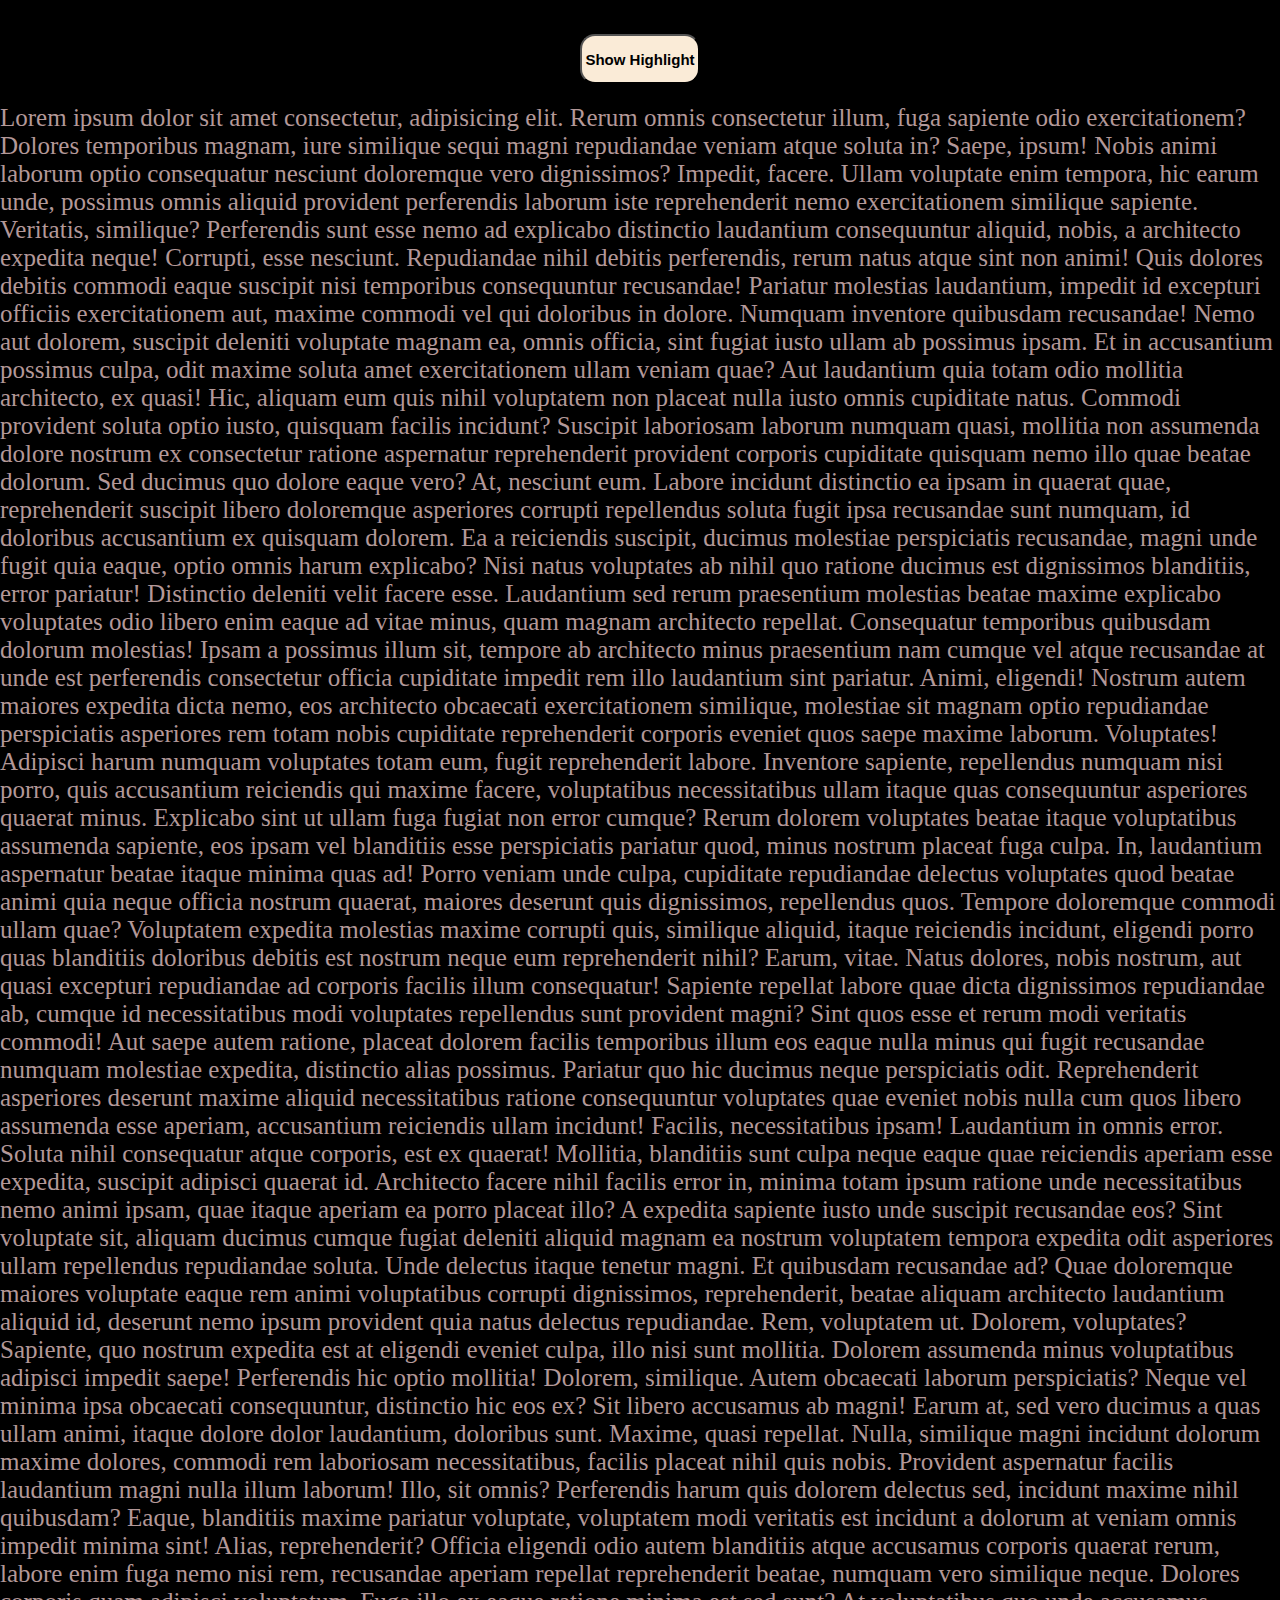
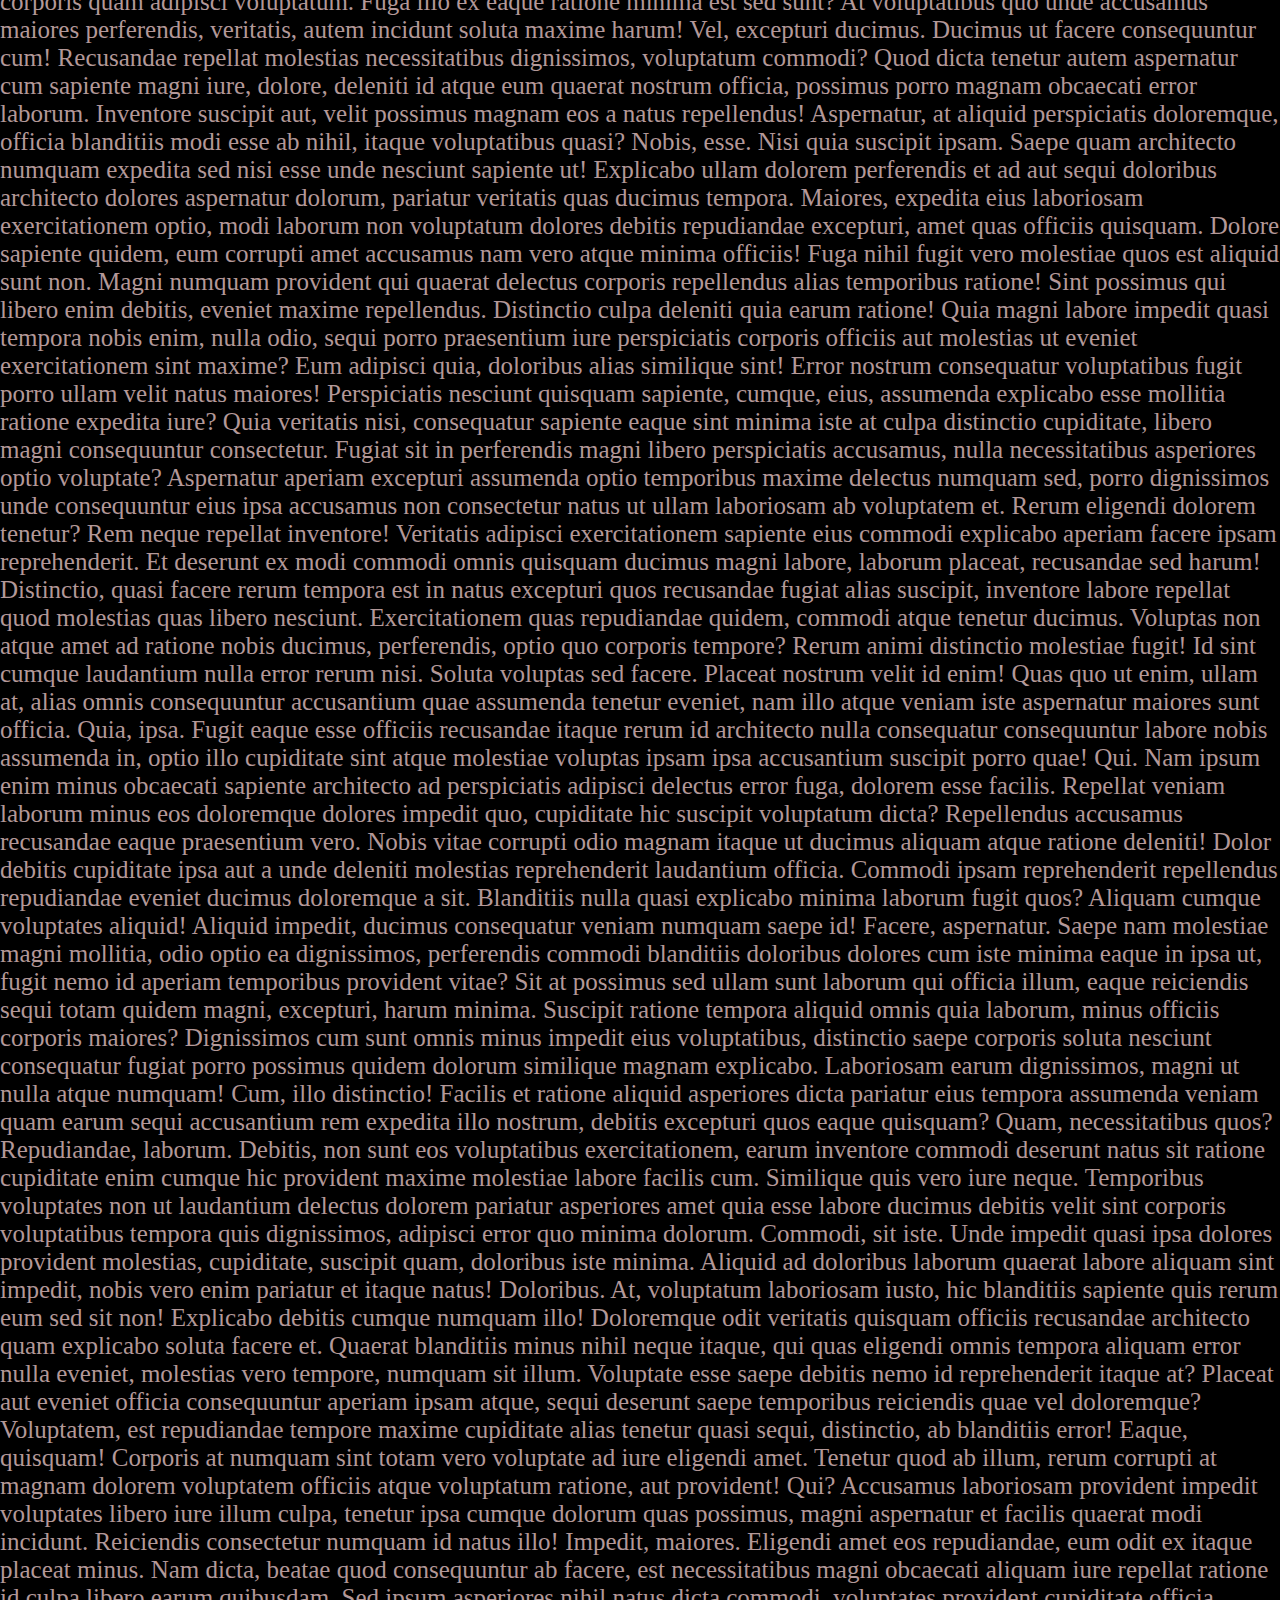
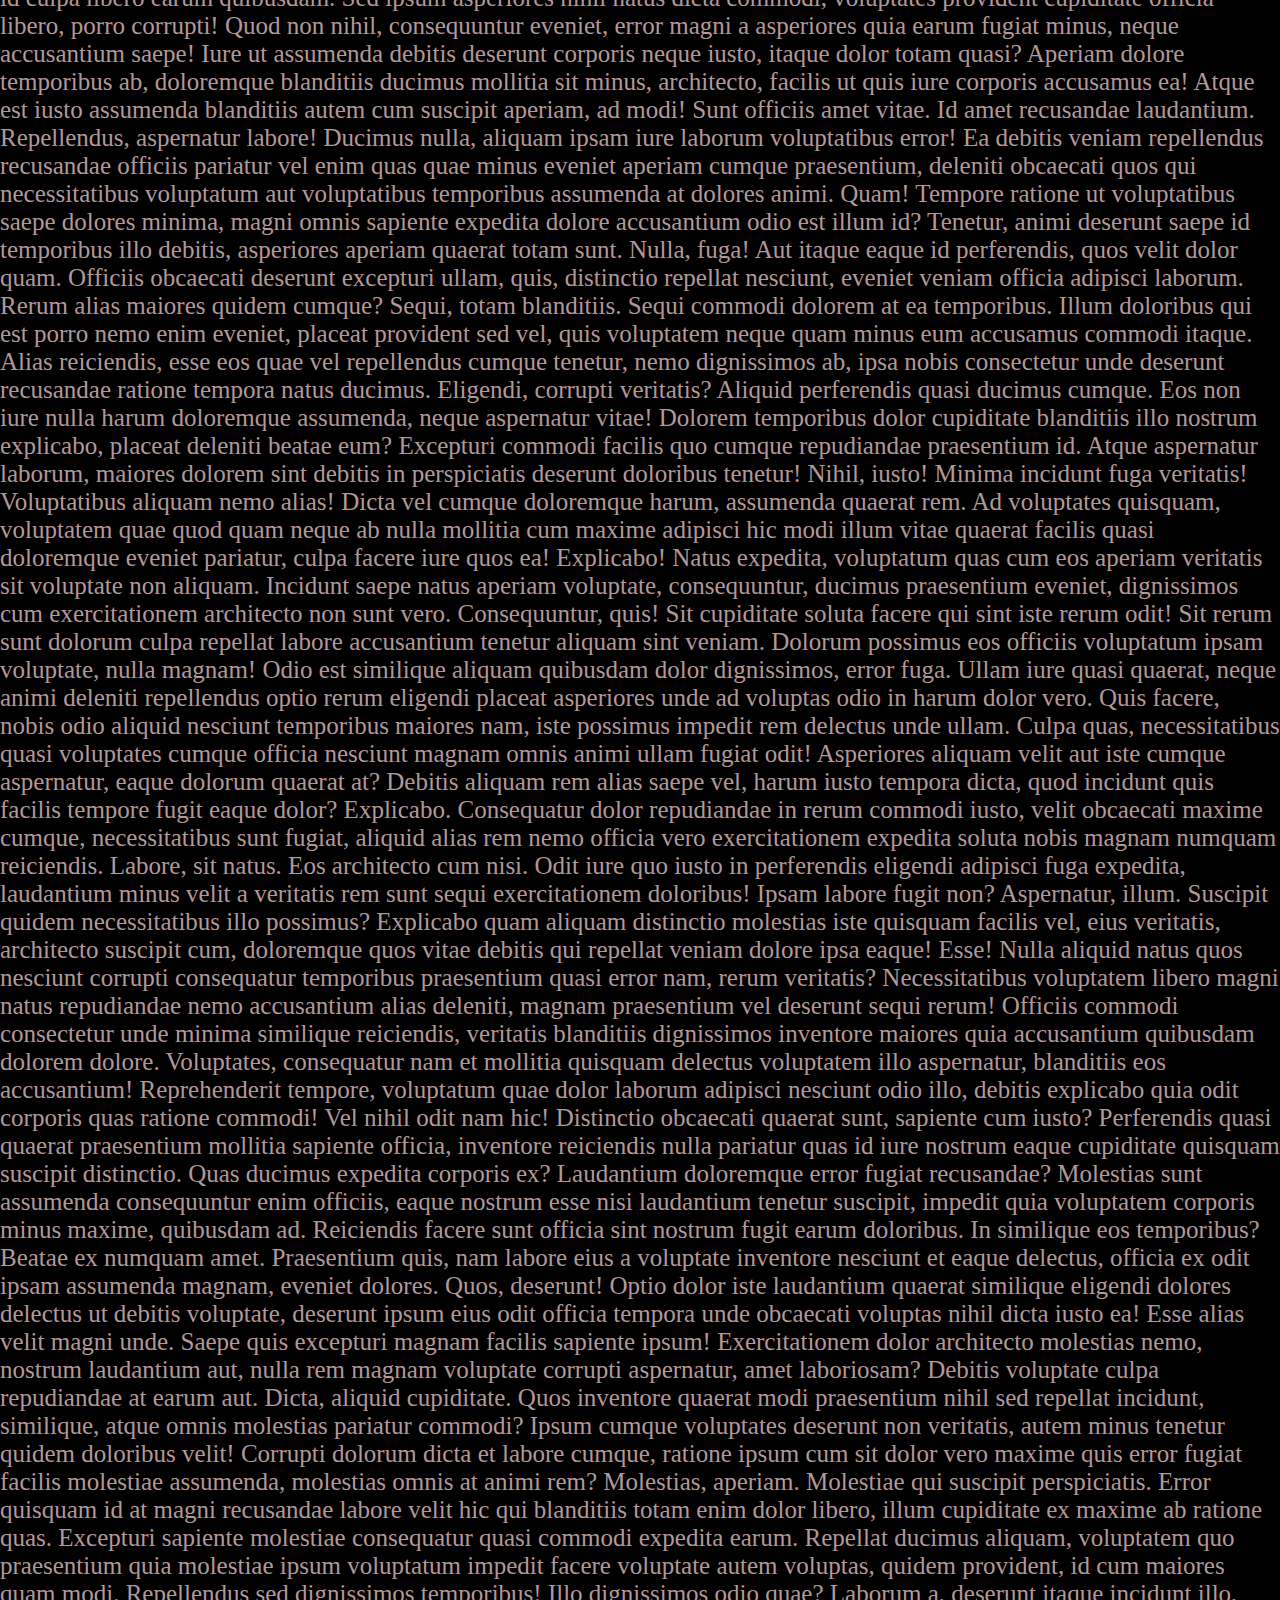
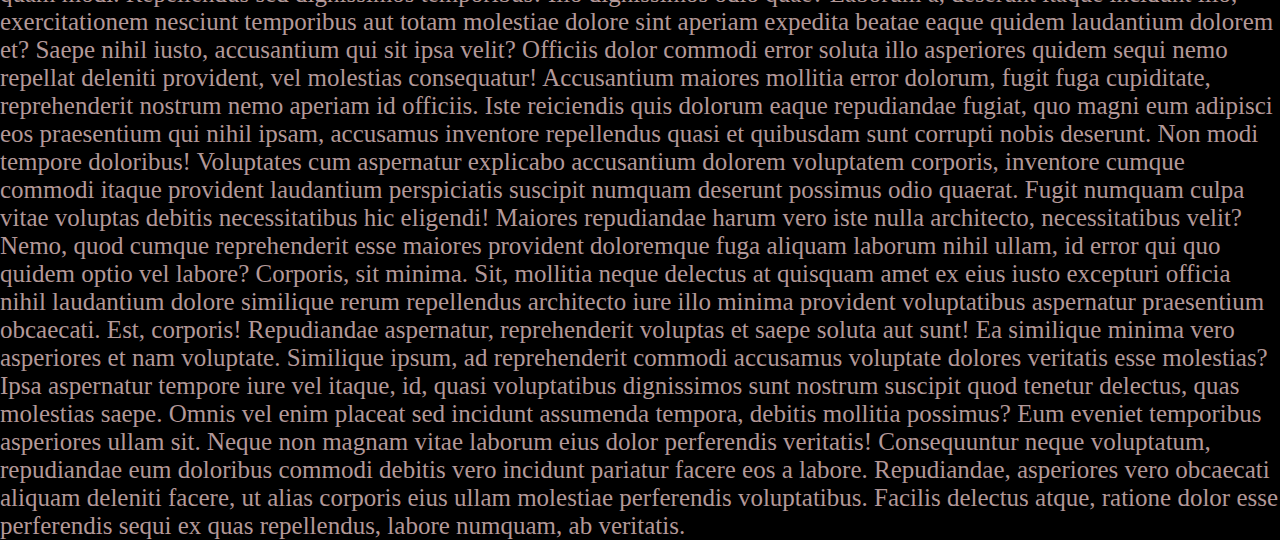
<file: 24. Text Highlighting/index.html>
<!DOCTYPE html>
<html lang="en">
<head>
    <meta charset="UTF-8">
    <meta name="viewport" content="width=device-width, initial-scale=1.0">
    <title>Document</title>
    <link rel="stylesheet" href="style.css">
</head>
<body>
    <div class="button"><button>Show Highlight</button></div>
    <div class="para">
        <p id="paragraph">
            Lorem ipsum dolor sit amet consectetur, adipisicing elit. Rerum omnis consectetur illum, fuga sapiente odio exercitationem? Dolores temporibus magnam, iure similique sequi magni repudiandae veniam atque soluta in? Saepe, ipsum!
            Nobis animi laborum optio consequatur nesciunt doloremque vero dignissimos? Impedit, facere. Ullam voluptate enim tempora, hic earum unde, possimus omnis aliquid provident perferendis laborum iste reprehenderit nemo exercitationem similique sapiente.
            Veritatis, similique? Perferendis sunt esse nemo ad explicabo distinctio laudantium consequuntur aliquid, nobis, a architecto expedita neque! Corrupti, esse nesciunt. Repudiandae nihil debitis perferendis, rerum natus atque sint non animi!
            Quis dolores debitis commodi eaque suscipit nisi temporibus consequuntur recusandae! Pariatur molestias laudantium, impedit id excepturi officiis exercitationem aut, maxime commodi vel qui doloribus in dolore. Numquam inventore quibusdam recusandae!
            Nemo aut dolorem, suscipit deleniti voluptate magnam ea, omnis officia, sint fugiat iusto ullam ab possimus ipsam. Et in accusantium possimus culpa, odit maxime soluta amet exercitationem ullam veniam quae?
            Aut laudantium quia totam odio mollitia architecto, ex quasi! Hic, aliquam eum quis nihil voluptatem non placeat nulla iusto omnis cupiditate natus. Commodi provident soluta optio iusto, quisquam facilis incidunt?
            Suscipit laboriosam laborum numquam quasi, mollitia non assumenda dolore nostrum ex consectetur ratione aspernatur reprehenderit provident corporis cupiditate quisquam nemo illo quae beatae dolorum. Sed ducimus quo dolore eaque vero?
            At, nesciunt eum. Labore incidunt distinctio ea ipsam in quaerat quae, reprehenderit suscipit libero doloremque asperiores corrupti repellendus soluta fugit ipsa recusandae sunt numquam, id doloribus accusantium ex quisquam dolorem.
            Ea a reiciendis suscipit, ducimus molestiae perspiciatis recusandae, magni unde fugit quia eaque, optio omnis harum explicabo? Nisi natus voluptates ab nihil quo ratione ducimus est dignissimos blanditiis, error pariatur!
            Distinctio deleniti velit facere esse. Laudantium sed rerum praesentium molestias beatae maxime explicabo voluptates odio libero enim eaque ad vitae minus, quam magnam architecto repellat. Consequatur temporibus quibusdam dolorum molestias!
            Ipsam a possimus illum sit, tempore ab architecto minus praesentium nam cumque vel atque recusandae at unde est perferendis consectetur officia cupiditate impedit rem illo laudantium sint pariatur. Animi, eligendi!
            Nostrum autem maiores expedita dicta nemo, eos architecto obcaecati exercitationem similique, molestiae sit magnam optio repudiandae perspiciatis asperiores rem totam nobis cupiditate reprehenderit corporis eveniet quos saepe maxime laborum. Voluptates!
            Adipisci harum numquam voluptates totam eum, fugit reprehenderit labore. Inventore sapiente, repellendus numquam nisi porro, quis accusantium reiciendis qui maxime facere, voluptatibus necessitatibus ullam itaque quas consequuntur asperiores quaerat minus.
            Explicabo sint ut ullam fuga fugiat non error cumque? Rerum dolorem voluptates beatae itaque voluptatibus assumenda sapiente, eos ipsam vel blanditiis esse perspiciatis pariatur quod, minus nostrum placeat fuga culpa.
            In, laudantium aspernatur beatae itaque minima quas ad! Porro veniam unde culpa, cupiditate repudiandae delectus voluptates quod beatae animi quia neque officia nostrum quaerat, maiores deserunt quis dignissimos, repellendus quos.
            Tempore doloremque commodi ullam quae? Voluptatem expedita molestias maxime corrupti quis, similique aliquid, itaque reiciendis incidunt, eligendi porro quas blanditiis doloribus debitis est nostrum neque eum reprehenderit nihil? Earum, vitae.
            Natus dolores, nobis nostrum, aut quasi excepturi repudiandae ad corporis facilis illum consequatur! Sapiente repellat labore quae dicta dignissimos repudiandae ab, cumque id necessitatibus modi voluptates repellendus sunt provident magni?
            Sint quos esse et rerum modi veritatis commodi! Aut saepe autem ratione, placeat dolorem facilis temporibus illum eos eaque nulla minus qui fugit recusandae numquam molestiae expedita, distinctio alias possimus.
            Pariatur quo hic ducimus neque perspiciatis odit. Reprehenderit asperiores deserunt maxime aliquid necessitatibus ratione consequuntur voluptates quae eveniet nobis nulla cum quos libero assumenda esse aperiam, accusantium reiciendis ullam incidunt!
            Facilis, necessitatibus ipsam! Laudantium in omnis error. Soluta nihil consequatur atque corporis, est ex quaerat! Mollitia, blanditiis sunt culpa neque eaque quae reiciendis aperiam esse expedita, suscipit adipisci quaerat id.
            Architecto facere nihil facilis error in, minima totam ipsum ratione unde necessitatibus nemo animi ipsam, quae itaque aperiam ea porro placeat illo? A expedita sapiente iusto unde suscipit recusandae eos?
            Sint voluptate sit, aliquam ducimus cumque fugiat deleniti aliquid magnam ea nostrum voluptatem tempora expedita odit asperiores ullam repellendus repudiandae soluta. Unde delectus itaque tenetur magni. Et quibusdam recusandae ad?
            Quae doloremque maiores voluptate eaque rem animi voluptatibus corrupti dignissimos, reprehenderit, beatae aliquam architecto laudantium aliquid id, deserunt nemo ipsum provident quia natus delectus repudiandae. Rem, voluptatem ut. Dolorem, voluptates?
            Sapiente, quo nostrum expedita est at eligendi eveniet culpa, illo nisi sunt mollitia. Dolorem assumenda minus voluptatibus adipisci impedit saepe! Perferendis hic optio mollitia! Dolorem, similique. Autem obcaecati laborum perspiciatis?
            Neque vel minima ipsa obcaecati consequuntur, distinctio hic eos ex? Sit libero accusamus ab magni! Earum at, sed vero ducimus a quas ullam animi, itaque dolore dolor laudantium, doloribus sunt.
            Maxime, quasi repellat. Nulla, similique magni incidunt dolorum maxime dolores, commodi rem laboriosam necessitatibus, facilis placeat nihil quis nobis. Provident aspernatur facilis laudantium magni nulla illum laborum! Illo, sit omnis?
            Perferendis harum quis dolorem delectus sed, incidunt maxime nihil quibusdam? Eaque, blanditiis maxime pariatur voluptate, voluptatem modi veritatis est incidunt a dolorum at veniam omnis impedit minima sint! Alias, reprehenderit?
            Officia eligendi odio autem blanditiis atque accusamus corporis quaerat rerum, labore enim fuga nemo nisi rem, recusandae aperiam repellat reprehenderit beatae, numquam vero similique neque. Dolores corporis quam adipisci voluptatum.
            Fuga illo ex eaque ratione minima est sed sunt? At voluptatibus quo unde accusamus maiores perferendis, veritatis, autem incidunt soluta maxime harum! Vel, excepturi ducimus. Ducimus ut facere consequuntur cum!
            Recusandae repellat molestias necessitatibus dignissimos, voluptatum commodi? Quod dicta tenetur autem aspernatur cum sapiente magni iure, dolore, deleniti id atque eum quaerat nostrum officia, possimus porro magnam obcaecati error laborum.
            Inventore suscipit aut, velit possimus magnam eos a natus repellendus! Aspernatur, at aliquid perspiciatis doloremque, officia blanditiis modi esse ab nihil, itaque voluptatibus quasi? Nobis, esse. Nisi quia suscipit ipsam.
            Saepe quam architecto numquam expedita sed nisi esse unde nesciunt sapiente ut! Explicabo ullam dolorem perferendis et ad aut sequi doloribus architecto dolores aspernatur dolorum, pariatur veritatis quas ducimus tempora.
            Maiores, expedita eius laboriosam exercitationem optio, modi laborum non voluptatum dolores debitis repudiandae excepturi, amet quas officiis quisquam. Dolore sapiente quidem, eum corrupti amet accusamus nam vero atque minima officiis!
            Fuga nihil fugit vero molestiae quos est aliquid sunt non. Magni numquam provident qui quaerat delectus corporis repellendus alias temporibus ratione! Sint possimus qui libero enim debitis, eveniet maxime repellendus.
            Distinctio culpa deleniti quia earum ratione! Quia magni labore impedit quasi tempora nobis enim, nulla odio, sequi porro praesentium iure perspiciatis corporis officiis aut molestias ut eveniet exercitationem sint maxime?
            Eum adipisci quia, doloribus alias similique sint! Error nostrum consequatur voluptatibus fugit porro ullam velit natus maiores! Perspiciatis nesciunt quisquam sapiente, cumque, eius, assumenda explicabo esse mollitia ratione expedita iure?
            Quia veritatis nisi, consequatur sapiente eaque sint minima iste at culpa distinctio cupiditate, libero magni consequuntur consectetur. Fugiat sit in perferendis magni libero perspiciatis accusamus, nulla necessitatibus asperiores optio voluptate?
            Aspernatur aperiam excepturi assumenda optio temporibus maxime delectus numquam sed, porro dignissimos unde consequuntur eius ipsa accusamus non consectetur natus ut ullam laboriosam ab voluptatem et. Rerum eligendi dolorem tenetur?
            Rem neque repellat inventore! Veritatis adipisci exercitationem sapiente eius commodi explicabo aperiam facere ipsam reprehenderit. Et deserunt ex modi commodi omnis quisquam ducimus magni labore, laborum placeat, recusandae sed harum!
            Distinctio, quasi facere rerum tempora est in natus excepturi quos recusandae fugiat alias suscipit, inventore labore repellat quod molestias quas libero nesciunt. Exercitationem quas repudiandae quidem, commodi atque tenetur ducimus.
            Voluptas non atque amet ad ratione nobis ducimus, perferendis, optio quo corporis tempore? Rerum animi distinctio molestiae fugit! Id sint cumque laudantium nulla error rerum nisi. Soluta voluptas sed facere.
            Placeat nostrum velit id enim! Quas quo ut enim, ullam at, alias omnis consequuntur accusantium quae assumenda tenetur eveniet, nam illo atque veniam iste aspernatur maiores sunt officia. Quia, ipsa.
            Fugit eaque esse officiis recusandae itaque rerum id architecto nulla consequatur consequuntur labore nobis assumenda in, optio illo cupiditate sint atque molestiae voluptas ipsam ipsa accusantium suscipit porro quae! Qui.
            Nam ipsum enim minus obcaecati sapiente architecto ad perspiciatis adipisci delectus error fuga, dolorem esse facilis. Repellat veniam laborum minus eos doloremque dolores impedit quo, cupiditate hic suscipit voluptatum dicta?
            Repellendus accusamus recusandae eaque praesentium vero. Nobis vitae corrupti odio magnam itaque ut ducimus aliquam atque ratione deleniti! Dolor debitis cupiditate ipsa aut a unde deleniti molestias reprehenderit laudantium officia.
            Commodi ipsam reprehenderit repellendus repudiandae eveniet ducimus doloremque a sit. Blanditiis nulla quasi explicabo minima laborum fugit quos? Aliquam cumque voluptates aliquid! Aliquid impedit, ducimus consequatur veniam numquam saepe id!
            Facere, aspernatur. Saepe nam molestiae magni mollitia, odio optio ea dignissimos, perferendis commodi blanditiis doloribus dolores cum iste minima eaque in ipsa ut, fugit nemo id aperiam temporibus provident vitae?
            Sit at possimus sed ullam sunt laborum qui officia illum, eaque reiciendis sequi totam quidem magni, excepturi, harum minima. Suscipit ratione tempora aliquid omnis quia laborum, minus officiis corporis maiores?
            Dignissimos cum sunt omnis minus impedit eius voluptatibus, distinctio saepe corporis soluta nesciunt consequatur fugiat porro possimus quidem dolorum similique magnam explicabo. Laboriosam earum dignissimos, magni ut nulla atque numquam!
            Cum, illo distinctio! Facilis et ratione aliquid asperiores dicta pariatur eius tempora assumenda veniam quam earum sequi accusantium rem expedita illo nostrum, debitis excepturi quos eaque quisquam? Quam, necessitatibus quos?
            Repudiandae, laborum. Debitis, non sunt eos voluptatibus exercitationem, earum inventore commodi deserunt natus sit ratione cupiditate enim cumque hic provident maxime molestiae labore facilis cum. Similique quis vero iure neque.
            Temporibus voluptates non ut laudantium delectus dolorem pariatur asperiores amet quia esse labore ducimus debitis velit sint corporis voluptatibus tempora quis dignissimos, adipisci error quo minima dolorum. Commodi, sit iste.
            Unde impedit quasi ipsa dolores provident molestias, cupiditate, suscipit quam, doloribus iste minima. Aliquid ad doloribus laborum quaerat labore aliquam sint impedit, nobis vero enim pariatur et itaque natus! Doloribus.
            At, voluptatum laboriosam iusto, hic blanditiis sapiente quis rerum eum sed sit non! Explicabo debitis cumque numquam illo! Doloremque odit veritatis quisquam officiis recusandae architecto quam explicabo soluta facere et.
            Quaerat blanditiis minus nihil neque itaque, qui quas eligendi omnis tempora aliquam error nulla eveniet, molestias vero tempore, numquam sit illum. Voluptate esse saepe debitis nemo id reprehenderit itaque at?
            Placeat aut eveniet officia consequuntur aperiam ipsam atque, sequi deserunt saepe temporibus reiciendis quae vel doloremque? Voluptatem, est repudiandae tempore maxime cupiditate alias tenetur quasi sequi, distinctio, ab blanditiis error!
            Eaque, quisquam! Corporis at numquam sint totam vero voluptate ad iure eligendi amet. Tenetur quod ab illum, rerum corrupti at magnam dolorem voluptatem officiis atque voluptatum ratione, aut provident! Qui?
            Accusamus laboriosam provident impedit voluptates libero iure illum culpa, tenetur ipsa cumque dolorum quas possimus, magni aspernatur et facilis quaerat modi incidunt. Reiciendis consectetur numquam id natus illo! Impedit, maiores.
            Eligendi amet eos repudiandae, eum odit ex itaque placeat minus. Nam dicta, beatae quod consequuntur ab facere, est necessitatibus magni obcaecati aliquam iure repellat ratione id culpa libero earum quibusdam.
            Sed ipsum asperiores nihil natus dicta commodi, voluptates provident cupiditate officia libero, porro corrupti! Quod non nihil, consequuntur eveniet, error magni a asperiores quia earum fugiat minus, neque accusantium saepe!
            Iure ut assumenda debitis deserunt corporis neque iusto, itaque dolor totam quasi? Aperiam dolore temporibus ab, doloremque blanditiis ducimus mollitia sit minus, architecto, facilis ut quis iure corporis accusamus ea!
            Atque est iusto assumenda blanditiis autem cum suscipit aperiam, ad modi! Sunt officiis amet vitae. Id amet recusandae laudantium. Repellendus, aspernatur labore! Ducimus nulla, aliquam ipsam iure laborum voluptatibus error!
            Ea debitis veniam repellendus recusandae officiis pariatur vel enim quas quae minus eveniet aperiam cumque praesentium, deleniti obcaecati quos qui necessitatibus voluptatum aut voluptatibus temporibus assumenda at dolores animi. Quam!
            Tempore ratione ut voluptatibus saepe dolores minima, magni omnis sapiente expedita dolore accusantium odio est illum id? Tenetur, animi deserunt saepe id temporibus illo debitis, asperiores aperiam quaerat totam sunt.
            Nulla, fuga! Aut itaque eaque id perferendis, quos velit dolor quam. Officiis obcaecati deserunt excepturi ullam, quis, distinctio repellat nesciunt, eveniet veniam officia adipisci laborum. Rerum alias maiores quidem cumque?
            Sequi, totam blanditiis. Sequi commodi dolorem at ea temporibus. Illum doloribus qui est porro nemo enim eveniet, placeat provident sed vel, quis voluptatem neque quam minus eum accusamus commodi itaque.
            Alias reiciendis, esse eos quae vel repellendus cumque tenetur, nemo dignissimos ab, ipsa nobis consectetur unde deserunt recusandae ratione tempora natus ducimus. Eligendi, corrupti veritatis? Aliquid perferendis quasi ducimus cumque.
            Eos non iure nulla harum doloremque assumenda, neque aspernatur vitae! Dolorem temporibus dolor cupiditate blanditiis illo nostrum explicabo, placeat deleniti beatae eum? Excepturi commodi facilis quo cumque repudiandae praesentium id.
            Atque aspernatur laborum, maiores dolorem sint debitis in perspiciatis deserunt doloribus tenetur! Nihil, iusto! Minima incidunt fuga veritatis! Voluptatibus aliquam nemo alias! Dicta vel cumque doloremque harum, assumenda quaerat rem.
            Ad voluptates quisquam, voluptatem quae quod quam neque ab nulla mollitia cum maxime adipisci hic modi illum vitae quaerat facilis quasi doloremque eveniet pariatur, culpa facere iure quos ea! Explicabo!
            Natus expedita, voluptatum quas cum eos aperiam veritatis sit voluptate non aliquam. Incidunt saepe natus aperiam voluptate, consequuntur, ducimus praesentium eveniet, dignissimos cum exercitationem architecto non sunt vero. Consequuntur, quis!
            Sit cupiditate soluta facere qui sint iste rerum odit! Sit rerum sunt dolorum culpa repellat labore accusantium tenetur aliquam sint veniam. Dolorum possimus eos officiis voluptatum ipsam voluptate, nulla magnam!
            Odio est similique aliquam quibusdam dolor dignissimos, error fuga. Ullam iure quasi quaerat, neque animi deleniti repellendus optio rerum eligendi placeat asperiores unde ad voluptas odio in harum dolor vero.
            Quis facere, nobis odio aliquid nesciunt temporibus maiores nam, iste possimus impedit rem delectus unde ullam. Culpa quas, necessitatibus quasi voluptates cumque officia nesciunt magnam omnis animi ullam fugiat odit!
            Asperiores aliquam velit aut iste cumque aspernatur, eaque dolorum quaerat at? Debitis aliquam rem alias saepe vel, harum iusto tempora dicta, quod incidunt quis facilis tempore fugit eaque dolor? Explicabo.
            Consequatur dolor repudiandae in rerum commodi iusto, velit obcaecati maxime cumque, necessitatibus sunt fugiat, aliquid alias rem nemo officia vero exercitationem expedita soluta nobis magnam numquam reiciendis. Labore, sit natus.
            Eos architecto cum nisi. Odit iure quo iusto in perferendis eligendi adipisci fuga expedita, laudantium minus velit a veritatis rem sunt sequi exercitationem doloribus! Ipsam labore fugit non? Aspernatur, illum.
            Suscipit quidem necessitatibus illo possimus? Explicabo quam aliquam distinctio molestias iste quisquam facilis vel, eius veritatis, architecto suscipit cum, doloremque quos vitae debitis qui repellat veniam dolore ipsa eaque! Esse!
            Nulla aliquid natus quos nesciunt corrupti consequatur temporibus praesentium quasi error nam, rerum veritatis? Necessitatibus voluptatem libero magni natus repudiandae nemo accusantium alias deleniti, magnam praesentium vel deserunt sequi rerum!
            Officiis commodi consectetur unde minima similique reiciendis, veritatis blanditiis dignissimos inventore maiores quia accusantium quibusdam dolorem dolore. Voluptates, consequatur nam et mollitia quisquam delectus voluptatem illo aspernatur, blanditiis eos accusantium!
            Reprehenderit tempore, voluptatum quae dolor laborum adipisci nesciunt odio illo, debitis explicabo quia odit corporis quas ratione commodi! Vel nihil odit nam hic! Distinctio obcaecati quaerat sunt, sapiente cum iusto?
            Perferendis quasi quaerat praesentium mollitia sapiente officia, inventore reiciendis nulla pariatur quas id iure nostrum eaque cupiditate quisquam suscipit distinctio. Quas ducimus expedita corporis ex? Laudantium doloremque error fugiat recusandae?
            Molestias sunt assumenda consequuntur enim officiis, eaque nostrum esse nisi laudantium tenetur suscipit, impedit quia voluptatem corporis minus maxime, quibusdam ad. Reiciendis facere sunt officia sint nostrum fugit earum doloribus.
            In similique eos temporibus? Beatae ex numquam amet. Praesentium quis, nam labore eius a voluptate inventore nesciunt et eaque delectus, officia ex odit ipsam assumenda magnam, eveniet dolores. Quos, deserunt!
            Optio dolor iste laudantium quaerat similique eligendi dolores delectus ut debitis voluptate, deserunt ipsum eius odit officia tempora unde obcaecati voluptas nihil dicta iusto ea! Esse alias velit magni unde.
            Saepe quis excepturi magnam facilis sapiente ipsum! Exercitationem dolor architecto molestias nemo, nostrum laudantium aut, nulla rem magnam voluptate corrupti aspernatur, amet laboriosam? Debitis voluptate culpa repudiandae at earum aut.
            Dicta, aliquid cupiditate. Quos inventore quaerat modi praesentium nihil sed repellat incidunt, similique, atque omnis molestias pariatur commodi? Ipsum cumque voluptates deserunt non veritatis, autem minus tenetur quidem doloribus velit!
            Corrupti dolorum dicta et labore cumque, ratione ipsum cum sit dolor vero maxime quis error fugiat facilis molestiae assumenda, molestias omnis at animi rem? Molestias, aperiam. Molestiae qui suscipit perspiciatis.
            Error quisquam id at magni recusandae labore velit hic qui blanditiis totam enim dolor libero, illum cupiditate ex maxime ab ratione quas. Excepturi sapiente molestiae consequatur quasi commodi expedita earum.
            Repellat ducimus aliquam, voluptatem quo praesentium quia molestiae ipsum voluptatum impedit facere voluptate autem voluptas, quidem provident, id cum maiores quam modi. Repellendus sed dignissimos temporibus! Illo dignissimos odio quae?
            Laborum a, deserunt itaque incidunt illo, exercitationem nesciunt temporibus aut totam molestiae dolore sint aperiam expedita beatae eaque quidem laudantium dolorem et? Saepe nihil iusto, accusantium qui sit ipsa velit?
            Officiis dolor commodi error soluta illo asperiores quidem sequi nemo repellat deleniti provident, vel molestias consequatur! Accusantium maiores mollitia error dolorum, fugit fuga cupiditate, reprehenderit nostrum nemo aperiam id officiis.
            Iste reiciendis quis dolorum eaque repudiandae fugiat, quo magni eum adipisci eos praesentium qui nihil ipsam, accusamus inventore repellendus quasi et quibusdam sunt corrupti nobis deserunt. Non modi tempore doloribus!
            Voluptates cum aspernatur explicabo accusantium dolorem voluptatem corporis, inventore cumque commodi itaque provident laudantium perspiciatis suscipit numquam deserunt possimus odio quaerat. Fugit numquam culpa vitae voluptas debitis necessitatibus hic eligendi!
            Maiores repudiandae harum vero iste nulla architecto, necessitatibus velit? Nemo, quod cumque reprehenderit esse maiores provident doloremque fuga aliquam laborum nihil ullam, id error qui quo quidem optio vel labore?
            Corporis, sit minima. Sit, mollitia neque delectus at quisquam amet ex eius iusto excepturi officia nihil laudantium dolore similique rerum repellendus architecto iure illo minima provident voluptatibus aspernatur praesentium obcaecati.
            Est, corporis! Repudiandae aspernatur, reprehenderit voluptas et saepe soluta aut sunt! Ea similique minima vero asperiores et nam voluptate. Similique ipsum, ad reprehenderit commodi accusamus voluptate dolores veritatis esse molestias?
            Ipsa aspernatur tempore iure vel itaque, id, quasi voluptatibus dignissimos sunt nostrum suscipit quod tenetur delectus, quas molestias saepe. Omnis vel enim placeat sed incidunt assumenda tempora, debitis mollitia possimus?
            Eum eveniet temporibus asperiores ullam sit. Neque non magnam vitae laborum eius dolor perferendis veritatis! Consequuntur neque voluptatum, repudiandae eum doloribus commodi debitis vero incidunt pariatur facere eos a labore.
            Repudiandae, asperiores vero obcaecati aliquam deleniti facere, ut alias corporis eius ullam molestiae perferendis voluptatibus. Facilis delectus atque, ratione dolor esse perferendis sequi ex quas repellendus, labore numquam, ab veritatis.
        </p>    
        <script src="script.js"></script>
    </div>
    
</body>
</html>
</file>
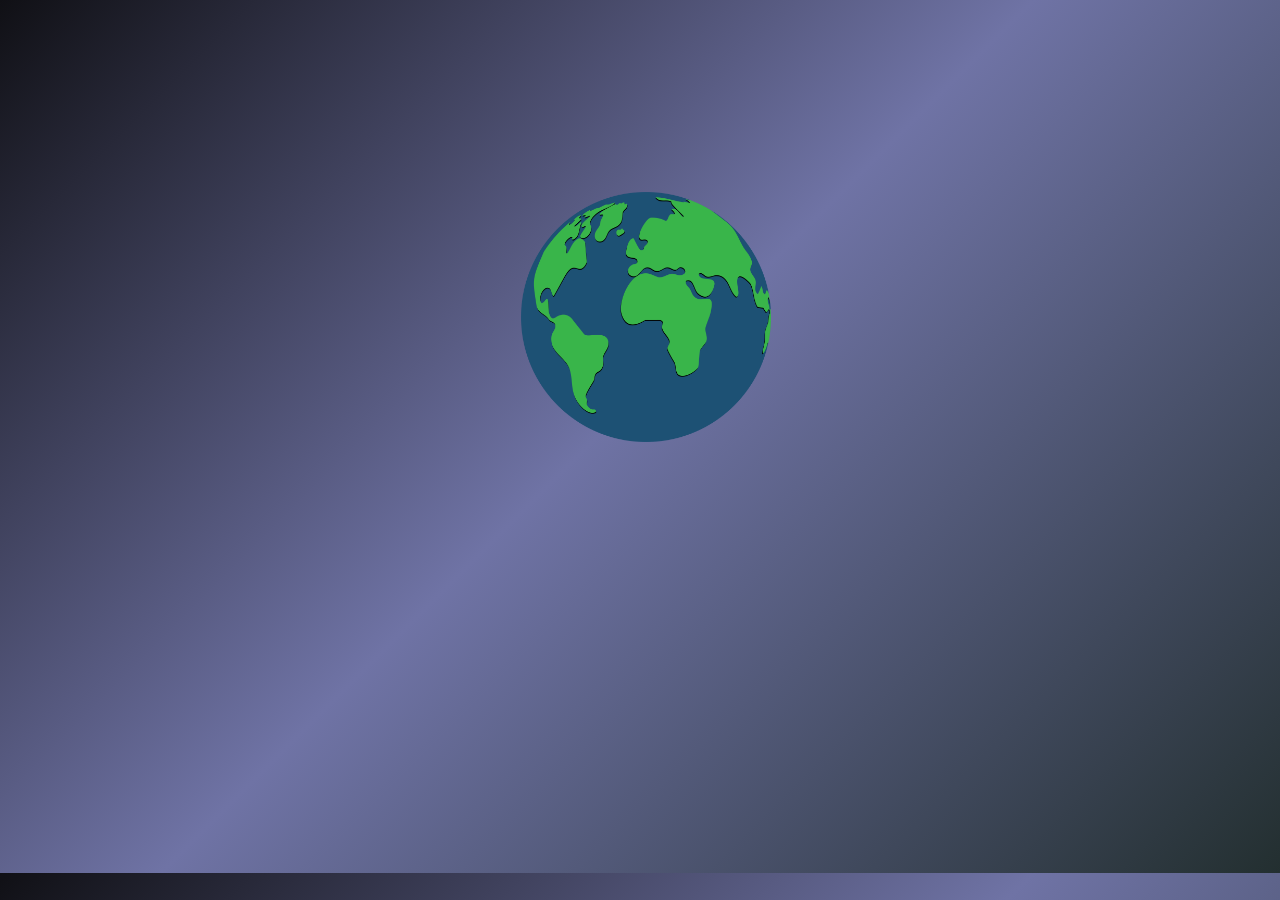
<file: 25. Move the Image/index.html>
<!DOCTYPE html>
<html lang="en">
<head>
    <meta charset="UTF-8">
    <meta name="viewport" content="width=device-width, initial-scale=1.0">
    <title>Document</title>
    <link rel="stylesheet" href="style.css">
</head>
<body>
    <div class="contaner">
        <img id="image" src="earth-globe-clip-art-vector-illustration-isolated-free-png.webp" alt="earth img">
    </div>
</body>
<script src="script.js"></script>
</html>
</file>
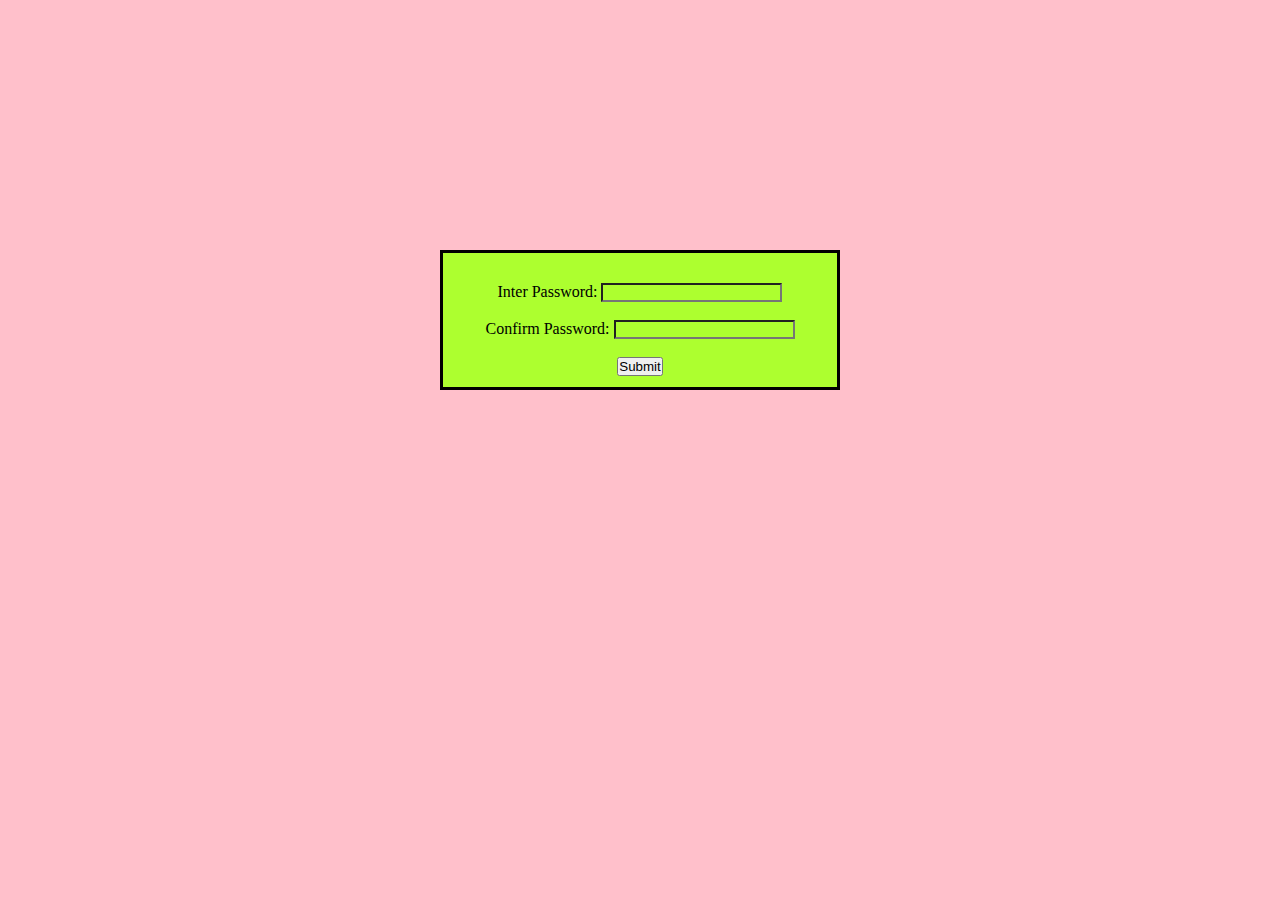
<file: 1. Password Validation/Password Validation.html>
<!DOCTYPE html>
<html lang="en">
<head>
    <meta charset="UTF-8">
    <meta http-equiv="X-UA-Compatible" content="IE=edge">
    <meta name="viewport" content="width=device-width, initial-scale=1.0">
    <title>Document</title>
    <link rel="stylesheet" href="Password validation.css">
</head>
<body>
    <form>
        <label for="password"> Inter Password:</label>
        <input type="password" id="password">
        <br>
        <br>
        <label for="confirmpassword"> Confirm Password:</label>
        <input type="password" id="confirmpassword">
        <br>
        <br>
        <button id="submit" type="submit">Submit</button>
    </form>
    
    <script src="password validation.JS"></script>
</body>

</html>
</file>
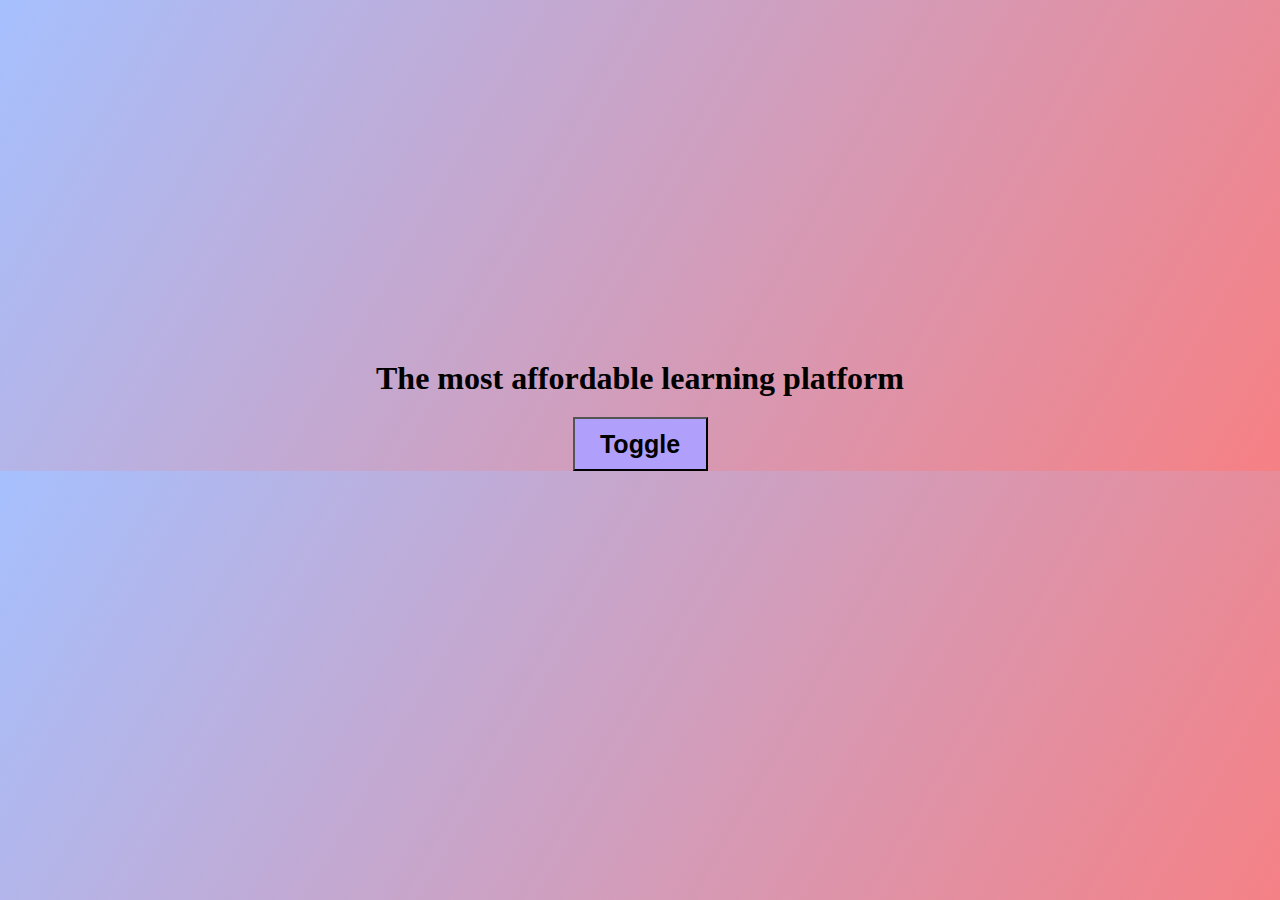
<file: 18. chenge text on butten click/chenge.html>
<!DOCTYPE html>
<html lang="en">
<head>
    <meta charset="UTF-8">
    <meta http-equiv="X-UA-Compatible" content="IE=edge">
    <meta name="viewport" content="width=device-width, initial-scale=1.0">
    <link rel="stylesheet" href="Change .css">
    <title>Document</title>
</head>
<body>
    <div>
    <h1>The most affordable learning platform</h1>
    <button>Toggle</button>
    </div>
    <script src="che.js"></script>
</body>
</html>
</file>
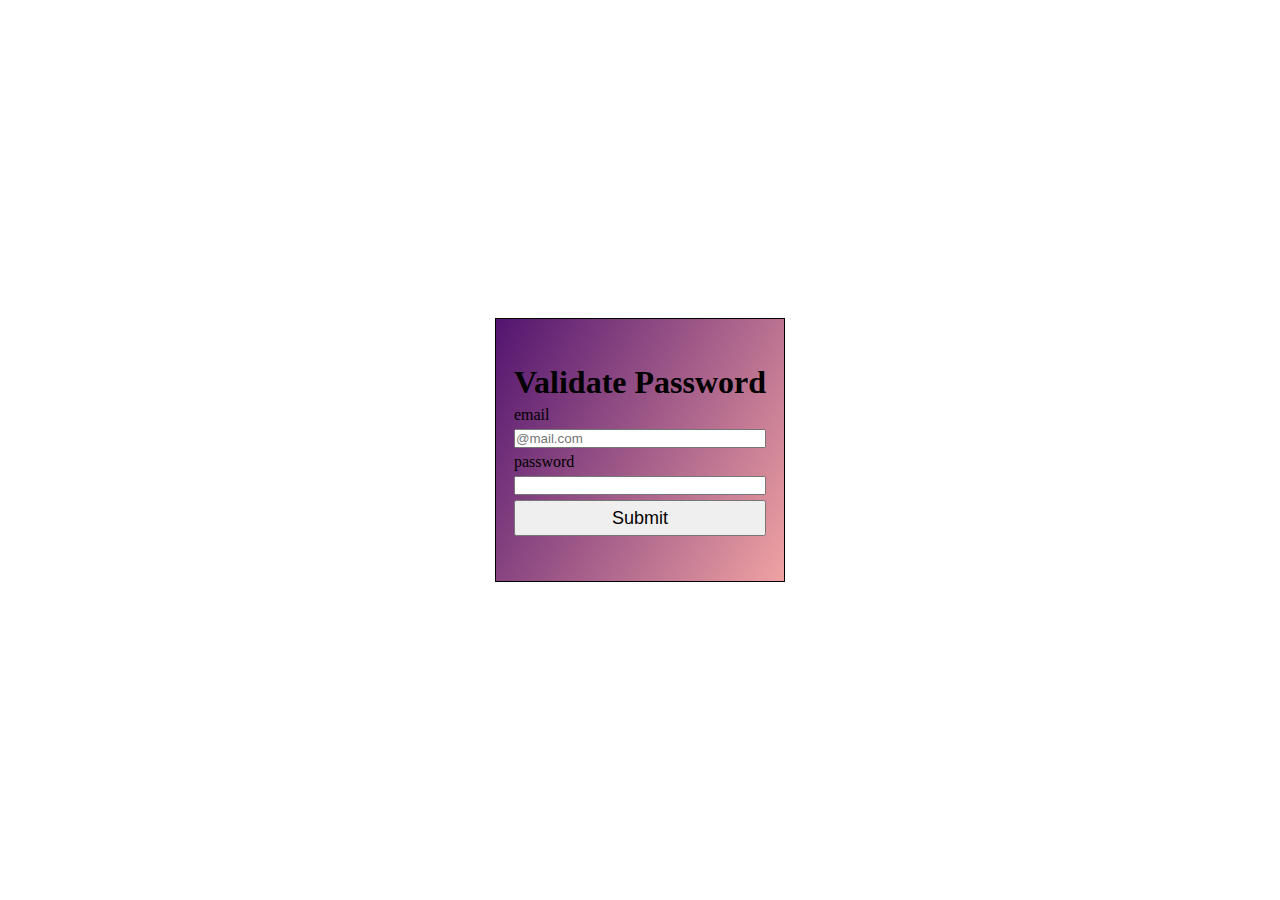
<file: 19. Validate Password/password.html>
<!DOCTYPE html>
<html lang="en">
<head>
    <meta charset="UTF-8">
    <meta name="viewport" content="width=device-width, initial-scale=1.0">
    <title>Document</title>
    <link rel="stylesheet" href="password.css">
</head>
<body>
    <form id="form-fill">
        <h1>Validate Password</h1>
        <label for="email">email</label>
        <input type="text" id="email" placeholder="@mail.com" required>
        <label for="password">password</label>
        <input type="password" id="password" required>
        <button>Submit</button>
        <p id="valid">Valid email and password!</p>
        <p id="invalid">Invalid email or password!</p>
    </form>
    <script>
        const form = document.getElementById("form-fill").addEventListener("submit", (event) =>{
            event.preventDefault();
            const email = document.getElementById("email").value
            const password = document.getElementById("password").value
            const valid = document.getElementById("valid")
            const invalid = document.getElementById("invalid")
            const emailTest = /@/gi
            if(emailTest.test(email) == true && password.length > 8 ){
                valid.style.display = "block"
                valid.style.color = "green"
                
                invalid.style.display = "none"
            }else{
                invalid.style.display = "block"
                invalid.style.color = "red"
                valid.style.display = "none"
            }
        })
        
    </script>
    
</body>
</html>
</file>
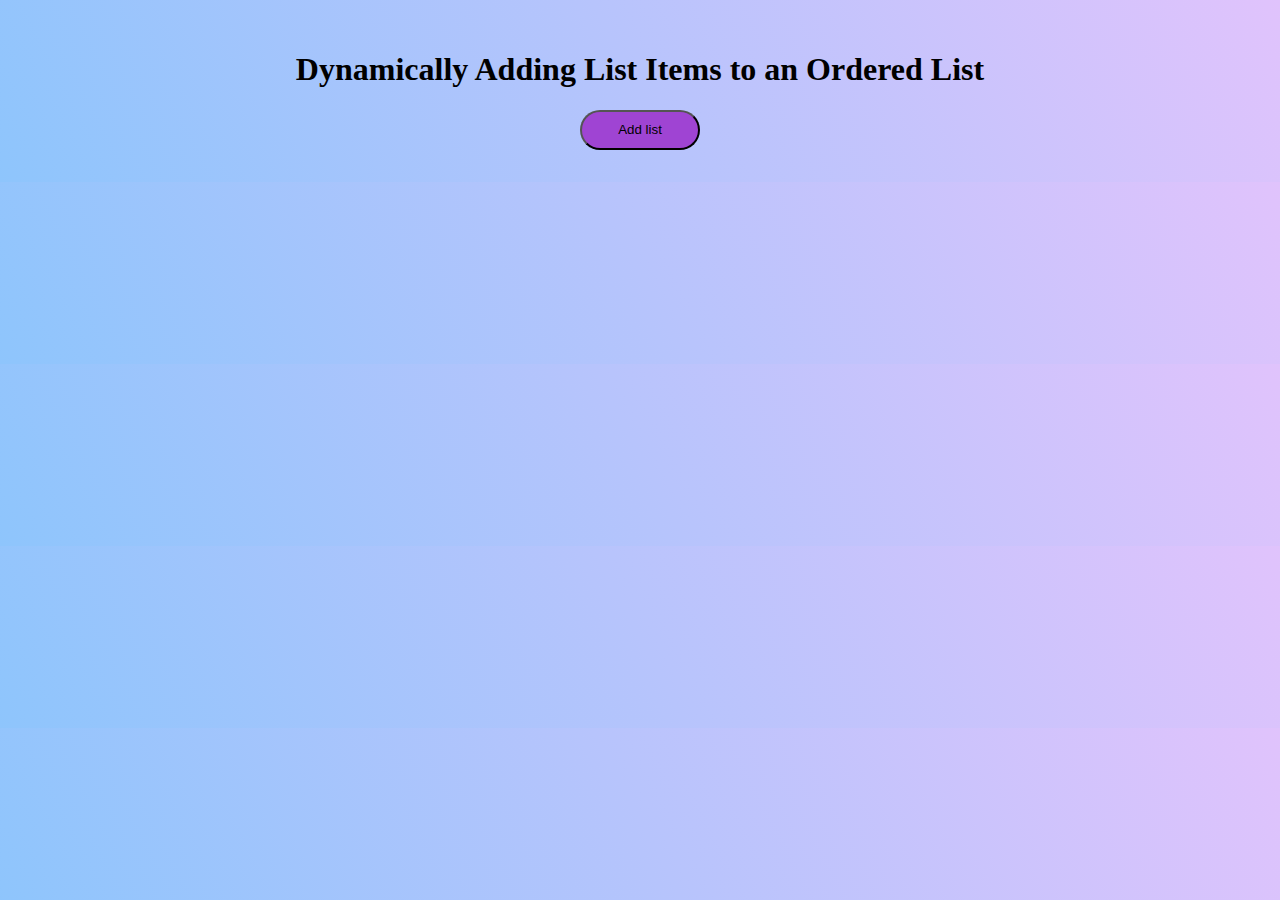
<file: 20. Dynamically Adding List Items to an Ordered List/list.html>
<!DOCTYPE html>
<html lang="en">
<head>
    <meta charset="UTF-8">
    <meta name="viewport" content="width=device-width, initial-scale=1.0">
    <link rel="stylesheet" href="list.css">
    <title>Adding List</title>
</head>

<body>
    <div>
        <h1>Dynamically Adding List Items to an Ordered List</h1>
        <button>Add list</button>
        <ul id="ul-item">

        </ul>
    </div>

    <script>
        const butt = document.getElementsByTagName("button")[0]
        const ul = document.getElementById("ul-item")
        let count = 0
        butt.addEventListener('click',()=>{
            
            if(count < arr.length){
                const newList = document.createElement(`li`)
                newList.textContent = arr[count];
                ul.appendChild(newList)
                count++
            }else{
                alert("All item have been added, /n in the provided list")
            } 
        })
        let arr = 
        [`HTML and Semantics`,
        `Starting with CSS`,
        `Working Template`,
        `Mobile responsive webpages`,
        `Grid and Flex-box in CSS`,
        `Projects using HTML & CSS`,
        `Version Control and Git`,
        `Getting Started with JavaScript`,
        `Advance JavaScript`,
        `Working with DOM`,
        `Making Projects using HTML, CSS and JavaScript`,
        `Understanding Fundamental of Computer Science`,
        `Getting Started with Database`,
        `Understanding the Database`,
        `Starting with NodeJS and Express`,
        `Understanding React and its Fundamentals`,
        `Understanding Hooks and Routers`,
        `Starting and Completing Full Fledge Projects`]

        


        
        
    </script>
</body>
</html>
</file>
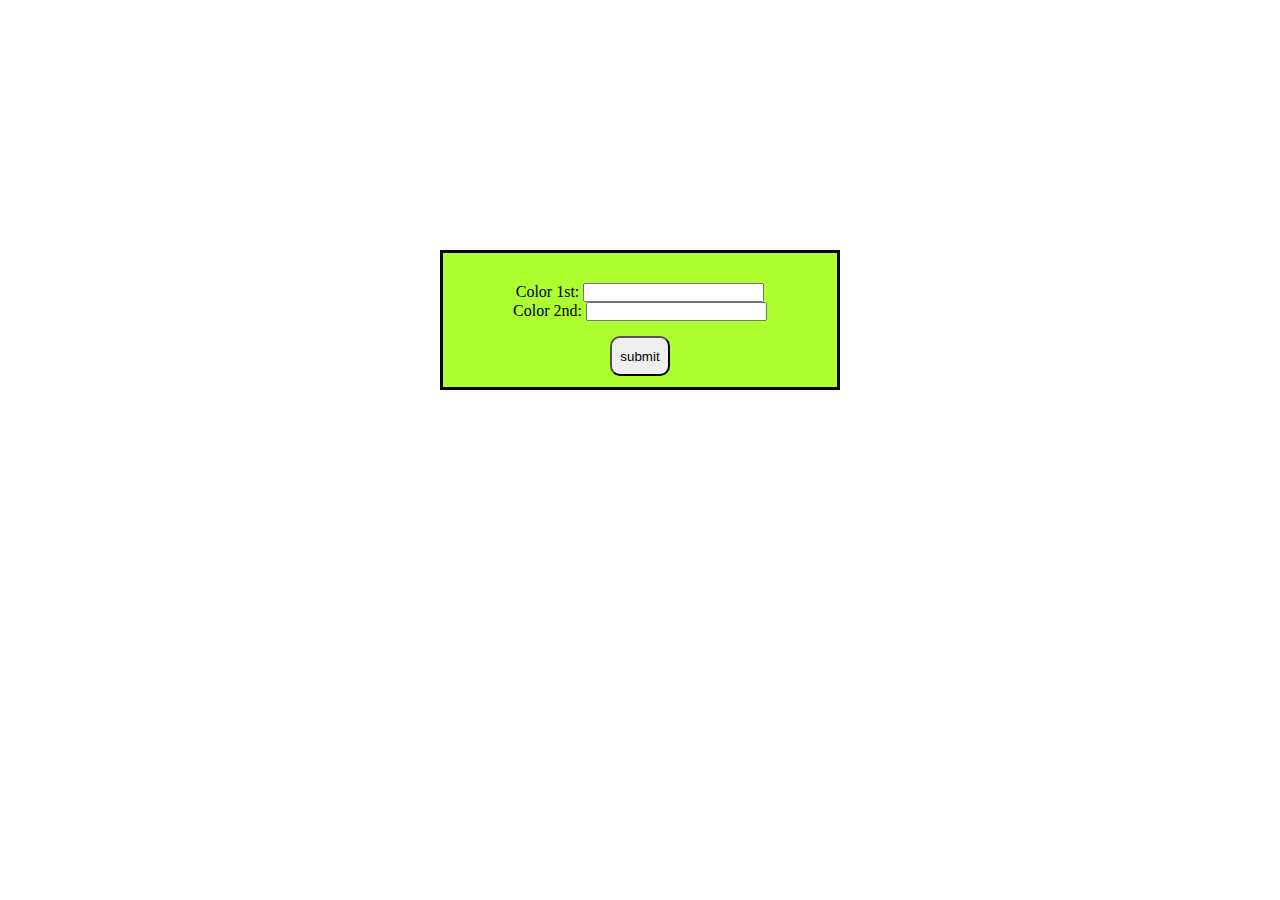
<file: 3. color mixer/color Mixer.html>
<!DOCTYPE html>
<html lang="en">
<head>
    <meta charset="UTF-8">
    <meta http-equiv="X-UA-Compatible" content="IE=edge">
    <meta name="viewport" content="width=device-width, initial-scale=1.0">
    <title>Document</title>
    <link rel="stylesheet" href="colorMixer.css">
</head>
<body id=" result">
    
    <div class="color">
        <div id="form">
            <label for="color">Color 1st:</label>
            <input id="color1st" type="text"> <br>
            <label for="color2">Color 2nd:</label>
            <input id="color2nd" type="text">
        </div>
        <button id="submit">submit</button>
        
    </div>
    <div id="popup">
            
        </div>
    <script src="ColorMixer.js"></script>
</body>
</html>
</file>
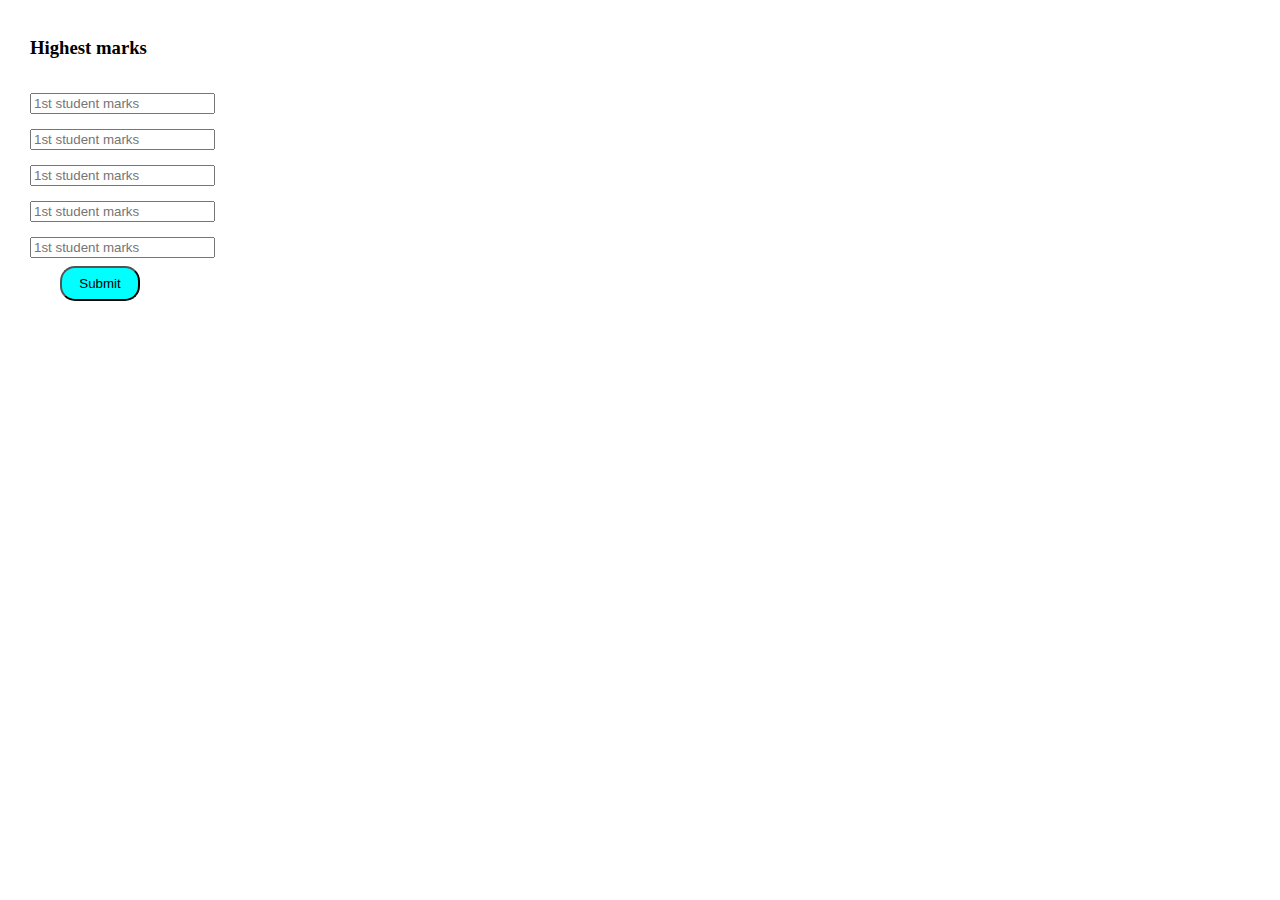
<file: 4. Highest Marks/Highest Marks.html>
<!DOCTYPE html>
<html lang="en">
<head>
    <meta charset="UTF-8">
    <meta http-equiv="X-UA-Compatible" content="IE=edge">
    <meta name="viewport" content="width=device-width, initial-scale=1.0">
    <title>Document</title>
    
</head>
<body>
    <h3 id="Highest">Highest marks</h3>
    <input id="first" type="number" placeholder="1st student marks">
    <br>
    <input id="second" type="number" placeholder="1st student marks">
    <br>
    <input id="third" type="number" placeholder="1st student marks">
    <br>
    <input id="fourth" type="number" placeholder="1st student marks">
    <br>
    <input id="fifth" type="number" placeholder="1st student marks">
    <br>
    <button>Submit</button>
    <!-- css section -->
<style>
    body{
        line-height: 4vh;
        margin: 30px 30px
    }
    button{
        height: 35px;
        width: 80px;
        border-radius: 15px;
        background-color: aqua;
        margin-left: 30px;
    }
</style>
<!-- Javascript section -->
<script>

// if you want to access the value here it will be empty as initial.
let marks1 = document.getElementById("first");
      let marks2 = document.getElementById("second");
      let marks3 = document.getElementById("third");
      let marks4 = document.getElementById("fourth");
      let marks5 = document.getElementById("fifth");

      let highestMarks = 0;

      console.log(highestMarks);

      document
        .getElementsByTagName("button")[0]
        .addEventListener("click", () => {
          let arr = [marks1, marks2, marks3, marks4, marks5];
          for (let i = 0; i < arr.length; i++) {
            // covert to parseInt because if both side is string then they match accorfing to the disctionary alphabatic order.
            if (parseInt(arr[i].value) > highestMarks) {
              highestMarks = parseInt(arr[i].value);
            }
          }
          console.log(highestMarks);
          document.getElementById("Highest").innerHTML = highestMarks;
        });


</script>

    
</body>
</html>
</file>
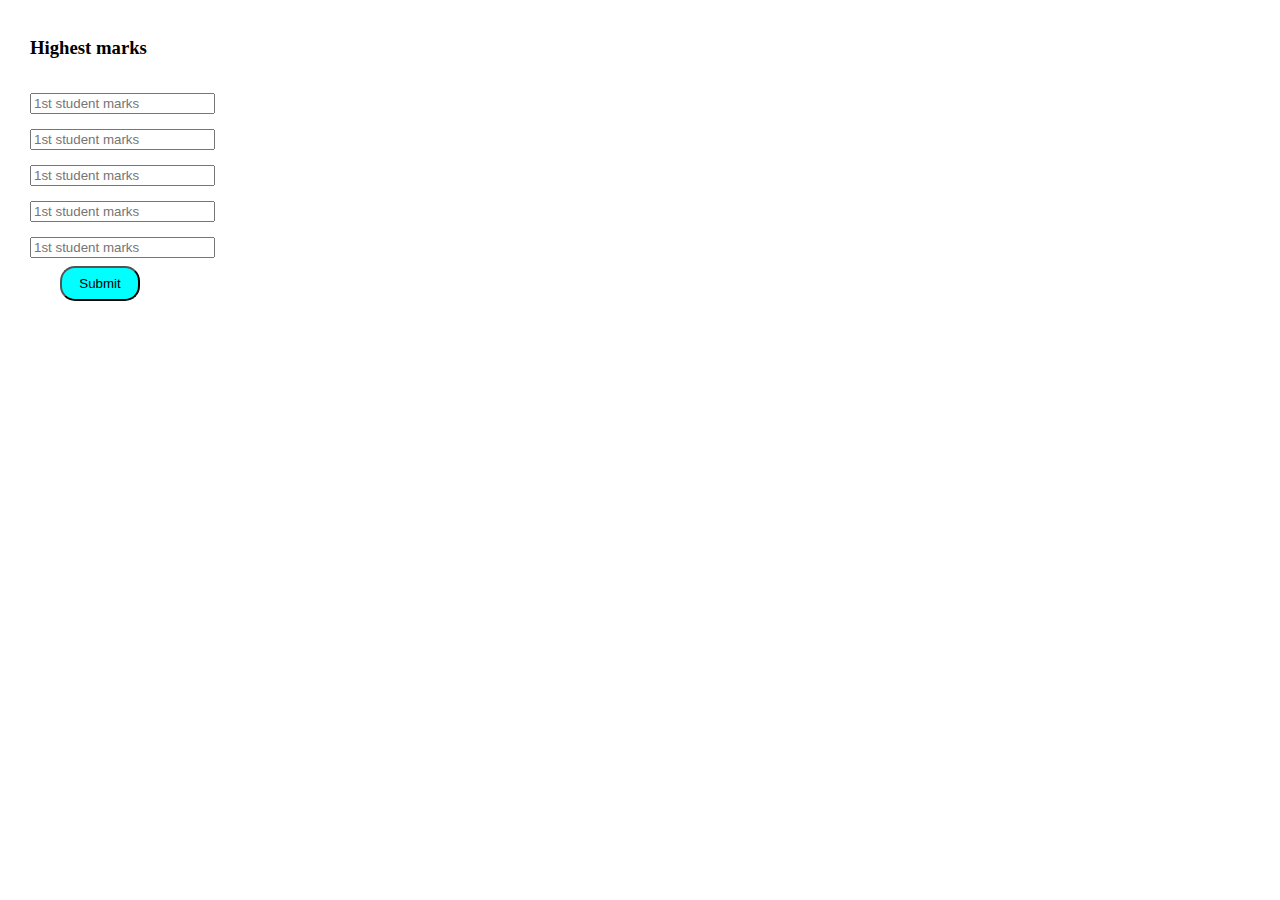
<file: 4. Highest Marks/Highest_Marks (1).html>
<!DOCTYPE html>
<html lang="en">
  <head>
    <meta charset="UTF-8" />
    <meta http-equiv="X-UA-Compatible" content="IE=edge" />
    <meta name="viewport" content="width=device-width, initial-scale=1.0" />
    <title>Document</title>
  </head>
  <body>
    <h3 id="Highest">Highest marks</h3>
    <input id="first" type="number" placeholder="1st student marks" />
    <br />
    <input id="second" type="number" placeholder="1st student marks" />
    <br />
    <input id="third" type="number" placeholder="1st student marks" />
    <br />
    <input id="fourth" type="number" placeholder="1st student marks" />
    <br />
    <input id="fifth" type="number" placeholder="1st student marks" />
    <br />
    <button>Submit</button>
    <!-- css section -->
    <style>
      body {
        line-height: 4vh;
        margin: 30px 30px;
      }
      button {
        height: 35px;
        width: 80px;
        border-radius: 15px;
        background-color: aqua;
        margin-left: 30px;
      }
    </style>
    <!-- Javascript section -->
    <script>
      // if you want to access the value here it will be empty as initial.
      let marks1 = document.getElementById("first");
      let marks2 = document.getElementById("second");
      let marks3 = document.getElementById("third");
      let marks4 = document.getElementById("fourth");
      let marks5 = document.getElementById("fifth");

      let highestMarks = 0;

      console.log(highestMarks);

      document
        .getElementsByTagName("button")[0]
        .addEventListener("click", () => {
          let arr = [marks1, marks2, marks3, marks4, marks5];
          for (let i = 0; i < arr.length; i++) {
            // covert to parseInt because if both side is string then they match accorfing to the disctionary alphabatic order.
            if (parseInt(arr[i].value) > highestMarks) {
              highestMarks = parseInt(arr[i].value);
            }
          }
          console.log(highestMarks);
          document.getElementById("Highest").innerHTML = highestMarks;
        });
    </script>
  </body>
</html>
</file>
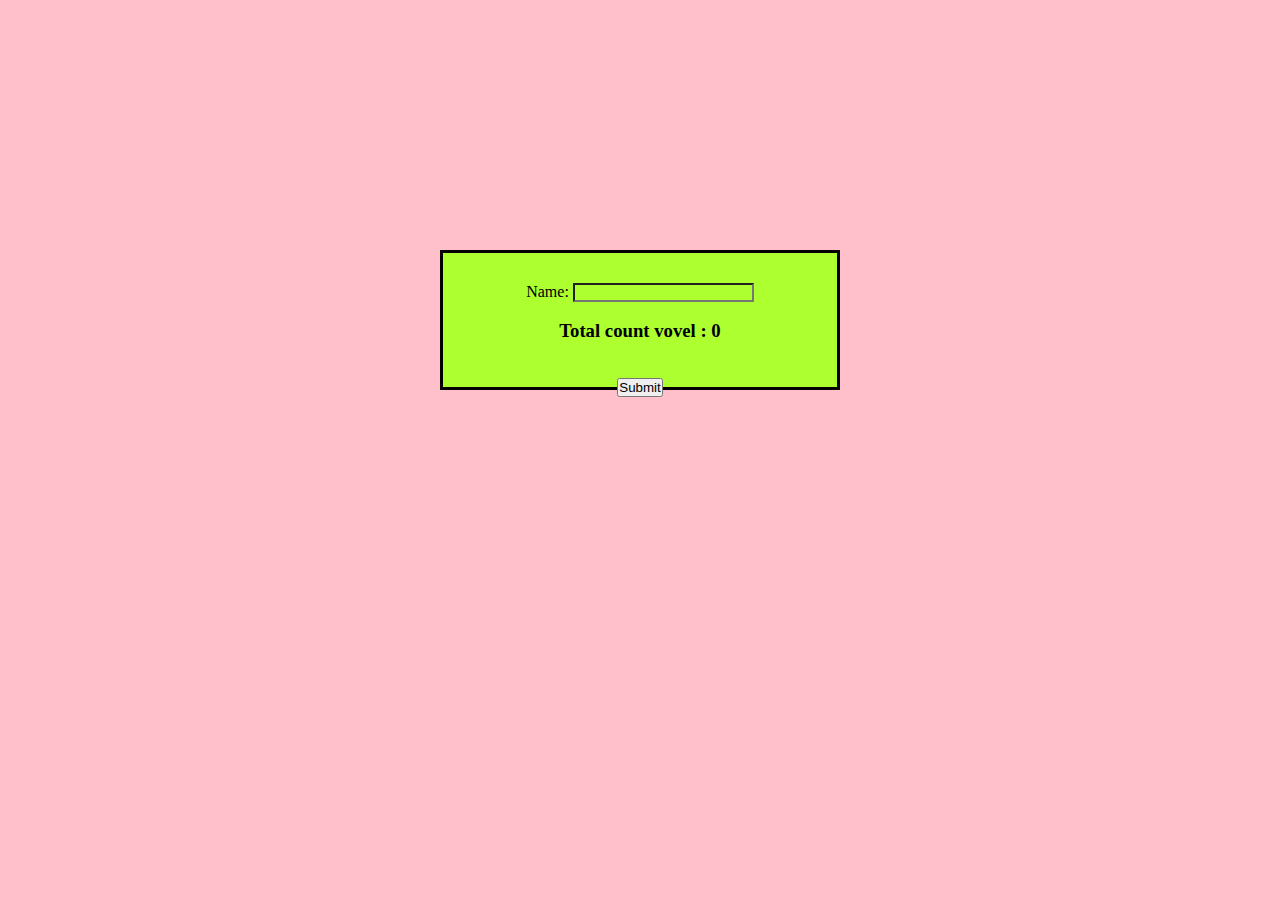
<file: 6. Vovel count/Vovel.html>
<!DOCTYPE html>
<html lang="en">
<head>
    <meta charset="UTF-8">
    <meta http-equiv="X-UA-Compatible" content="IE=edge">
    <meta name="viewport" content="width=device-width, initial-scale=1.0">
    <title>Document</title>
    
<body>
    <form>
        <label for="text"> Name:</label>
        <input type="text" id="Name">
        <br>
        <br>
        <h3>Total count vovel : <span id="vovel">0</span></h3>
        <br>
        <br>
        <button id="submit" type="submit">Submit</button>
        
    </form>

    <!-- style -->
    <style>
          *{
    margin: 0px;
    padding: 0px;
    box-sizing: border-box;
    text-align: center;

}
body{
    background-color: pink;
}
form{
    background-color: greenyellow;
    display: inline-block;
    margin-top: 250px;
    border:solid black;
    height: 140px;
    width: 400px;
    padding-top: 30px;
}
input{
    background-color: transparent;

}
        </style>

<!-- Script -->
<script>



 function letter(){
    event.preventDefault();
let nam = document.getElementById("Name").value;
let count= 0;
for (let i=0; i<nam.length; i++){
if(nam[i] === 'a' || nam[i] === 'e' || nam[i] === 'i' || nam[i] === 'o' || nam[i] === 'u'){
    count++
};
}
document.getElementById("vovel").innerText = count
}
document.getElementsByTagName("button")[0]
.addEventListener("click", letter);

</script>
    
</body>

</html>
</file>
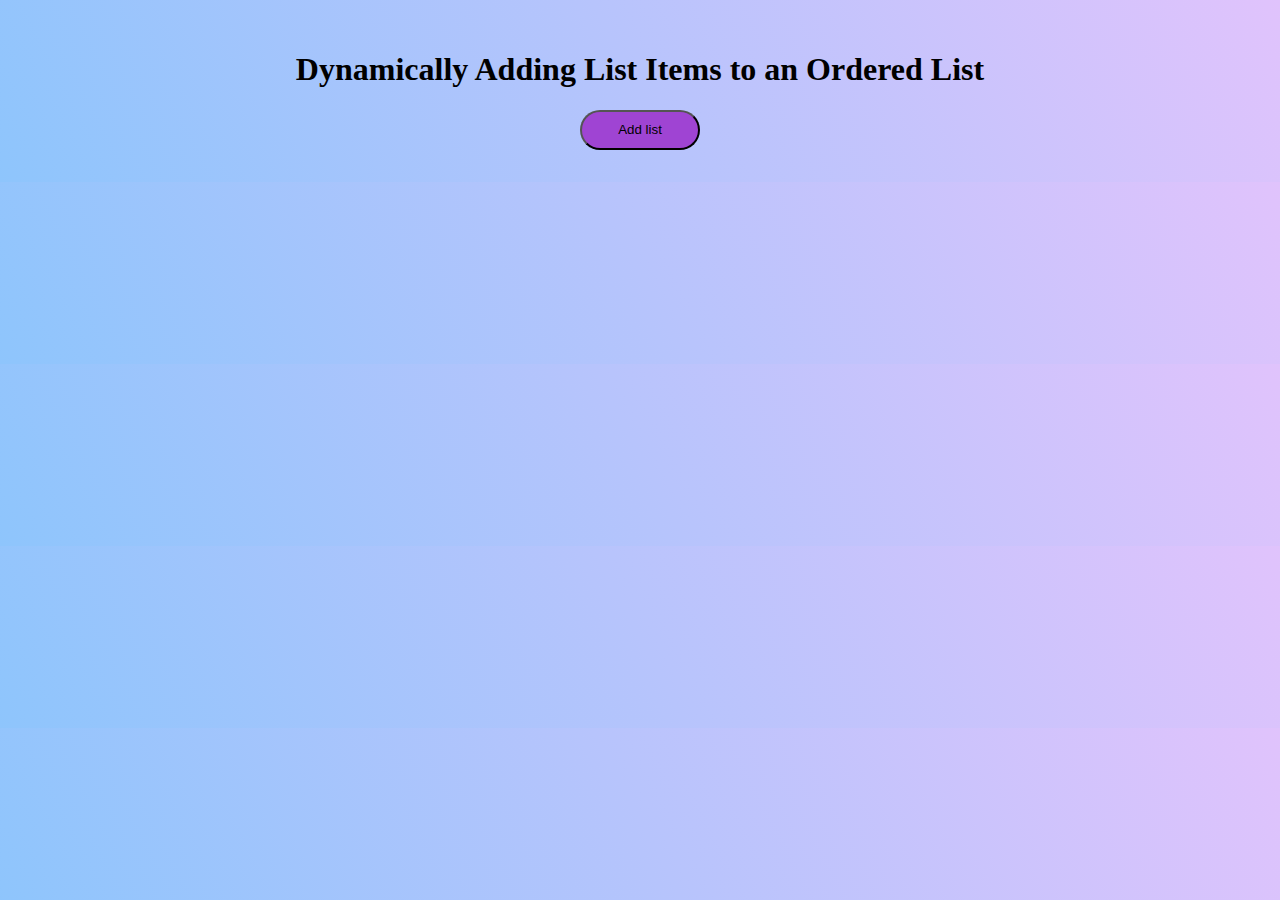
<file: change the color on click/list.html>
<!DOCTYPE html>
<html lang="en">
<head>
    <meta charset="UTF-8">
    <meta name="viewport" content="width=device-width, initial-scale=1.0">
    <link rel="stylesheet" href="list.css">
    <title>Document</title>
</head>

<body>
    <div>
        <h1>Dynamically Adding List Items to an Ordered List</h1>
        <button>Add list</button>
        <ul id="ul-item">

        </ul>
    </div>

    <script>
        const butt = document.getElementsByTagName("button")[0]
        const ul = document.getElementById("ul-item")
        let count = 0
        butt.addEventListener('click',()=>{
            
            if(count < arr.length){
                const newList = document.createElement(`li`)
                newList.textContent = arr[count];
                ul.appendChild(newList)
                count++
            }else{
                alert("All item have been added, /n in the provided list")
            }
            
            
            
        })
        let arr = 
        [`HTML and Semantics`,
        `Starting with CSS`,
        `Working Template`,
        `Mobile responsive webpages`,
        `Grid and Flex-box in CSS`,
        `Projects using HTML & CSS`,
        `Version Control and Git`,
        `Getting Started with JavaScript`,
        `Advance JavaScript`,
        `Working with DOM`,
        `Making Projects using HTML, CSS and JavaScript`,
        `Understanding Fundamental of Computer Science`,
        `Getting Started with Database`,
        `Understanding the Database`,
        `Starting with NodeJS and Express`,
        `Understanding React and its Fundamentals`,
        `Understanding Hooks and Routers`,
        `Starting and Completing Full Fledge Projects`]
        
    </script>
</body>
</html>
</file>
<file: 24. Text Highlighting/style.css>
*{
    margin: 0px;
    padding: 0px;
     box-sizing: border-box;
     background-color: black;
}

.button{
    display: flex;
    align-items: center;
    justify-content: center ;
    margin-top: 34px;
}
button{
    height: 50px;
    width: 120px;
    font-size: 15px;
    font-weight: 700;
    background-color: antiquewhite;
    border-radius: 15px;
    cursor: pointer;

}

p{
    width: 160vh;
    color: rgb(179, 152, 152);
    font-size: 25px;
        
}
.para{
    display: flex;
    align-items: center;
    justify-content: center;
    margin-top: 20px;
}
</file>
<file: 25. Move the Image/style.css>
*{
    margin: 0px;
    padding: 0px;
   
}
body{
    text-align: center;
    background-color: #101015;
background-image: linear-gradient(135deg, #101015 0%, #6f73a5 48%, #232f30 100%);
overflow: hidden;

}
img{
    
  margin-top: 15%;
  margin-left: 1%;
  width: 250px;

}
.contaner{
    height: 97vh;
    text-align: center;
    position: relative;
    overflow: hidden;
}
</file>
<file: 1. Password Validation/Password validation.css>
*{
    margin: 0px;
    padding: 0px;
    box-sizing: border-box;
    text-align: center;

}
body{
    background-color: pink;
}
form{
    background-color: greenyellow;
    display: inline-block;
    margin-top: 250px;
    border:solid black;
    height: 140px;
    width: 400px;
    padding-top: 30px;
}
input{
    background-color: transparent;

}
</file>
<file: 18. chenge text on butten click/Change .css>
*{
    padding: 0;
    margin: 0;
}
body{
    background-image: linear-gradient(120deg, #a6c0fe 0%, #f68084 100%);
}
div{
    display: flex;
    flex-direction: column;
    align-items: center;
    margin-top: 40vh;
}
button{
    margin-top: 20px;
    width: 15vh;
    height: 6vh;
    font-size: 25px;
    font-weight: 600;
    cursor: pointer;
    background-color: #B0A0FC;
}
</file>
<file: 19. Validate Password/password.css>
*{
    padding: 0px;
    margin: 0px;
    box-sizing: border-box;
}
body{
    display: flex;
    height: 100vh;
}
form{
    width: fit-content;
    display: flex;
   flex-direction: column;
   margin: auto;
   border: 1px solid black;
   gap: 5px;
   padding: 5vh 2vh;
   background: rgb(240,162,162);
background: linear-gradient(299deg, rgba(240,162,162,1) 0%, rgba(80,18,110,0.9893207282913166) 100%);
}
button{
    height: 4vh;
    font-size: large;
}
p{
    display:none;
}
</file>
<file: 20. Dynamically Adding List Items to an Ordered List/list.css>
body{
    padding: 0px;
    margin: 0px;
background-color: #8EC5FC;
background-image: linear-gradient(62deg, #8EC5FC 0%, #E0C3FC 100%);  
}
div{
    display: flex;
    flex-direction: column;
    align-items: center;
    margin-top: 30px;
}
button{
    width: 120px;
    background-color: #9F44D3;
    height: 40px;
    border-radius: 20px;
}
</file>
<file: 3. color mixer/colorMixer.css>
*{
    padding: 0px;
    margin: 0px;
    box-sizing: border-box;
    text-align: center;
}
.color{
    background-color: greenyellow;
    display: inline-block;
    margin-top: 250px;
    border:solid black;
    height: 140px;
    width: 400px;
    padding-top: 30px;
    
}
button{
    margin-top: 15px;
    height: 40px;
    width: 60px;
    border-radius:10px;
}
</file>
<file: change the color on click/list.css>
body{
    padding: 0px;
    margin: 0px;
background-color: #8EC5FC;
background-image: linear-gradient(62deg, #8EC5FC 0%, #E0C3FC 100%);  
}
div{
    display: flex;
    flex-direction: column;
    align-items: center;
    margin-top: 30px;
}
button{
    width: 120px;
    background-color: #9F44D3;
    height: 40px;
    border-radius: 20px;
}
</file>
